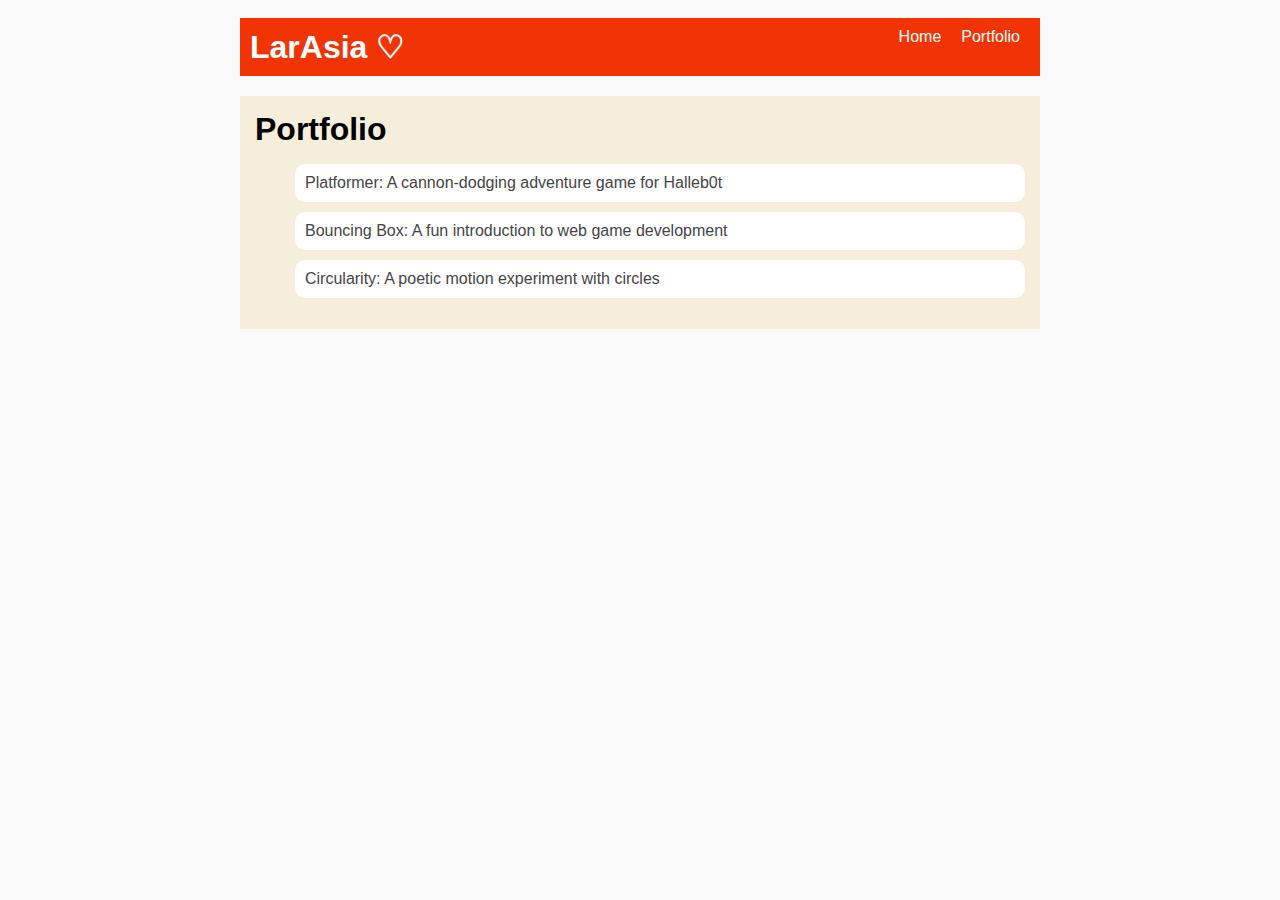
<file: portfolio.html>
<!DOCTYPE html>
<html>
    <head>
    <title>LarAsia's Chipotle Order</title>
    <link rel="stylesheet" href=style.css />
</head>

<boby>
    <!-- All content gpes here -->
     <div id="all-contents">
      <nav>
        <h1>LarAsia ♡</h1>
        <ul id="nav-ul">
          <li class="nav-li">
            <a href="index.html">Home</a>
          </li>
          <li class="nav-li"> 
            <a href="portfolio.html">Portfolio</a>
          </li>
        </ul>
      </nav>

       <main>
        <div class="content">
            <h1>Portfolio</h1>
            <ul id="portfolio"> 
              <li> 
                <a href="fsd-projects/platformer/">Platformer: A cannon-dodging adventure game for Halleb0t</a>
              </li>
              <li>
                <a href="fsd-projects/bouncing-box/">Bouncing Box: A fun introduction to web game development</a>
              </li>
              <li>
                <a href="fsd-projects/circularity/">Circularity: A poetic motion experiment with circles</a>
              </li> 
            </ul>
        </div>
       </main>
    </div>
 </boby>
</html>
</file>
